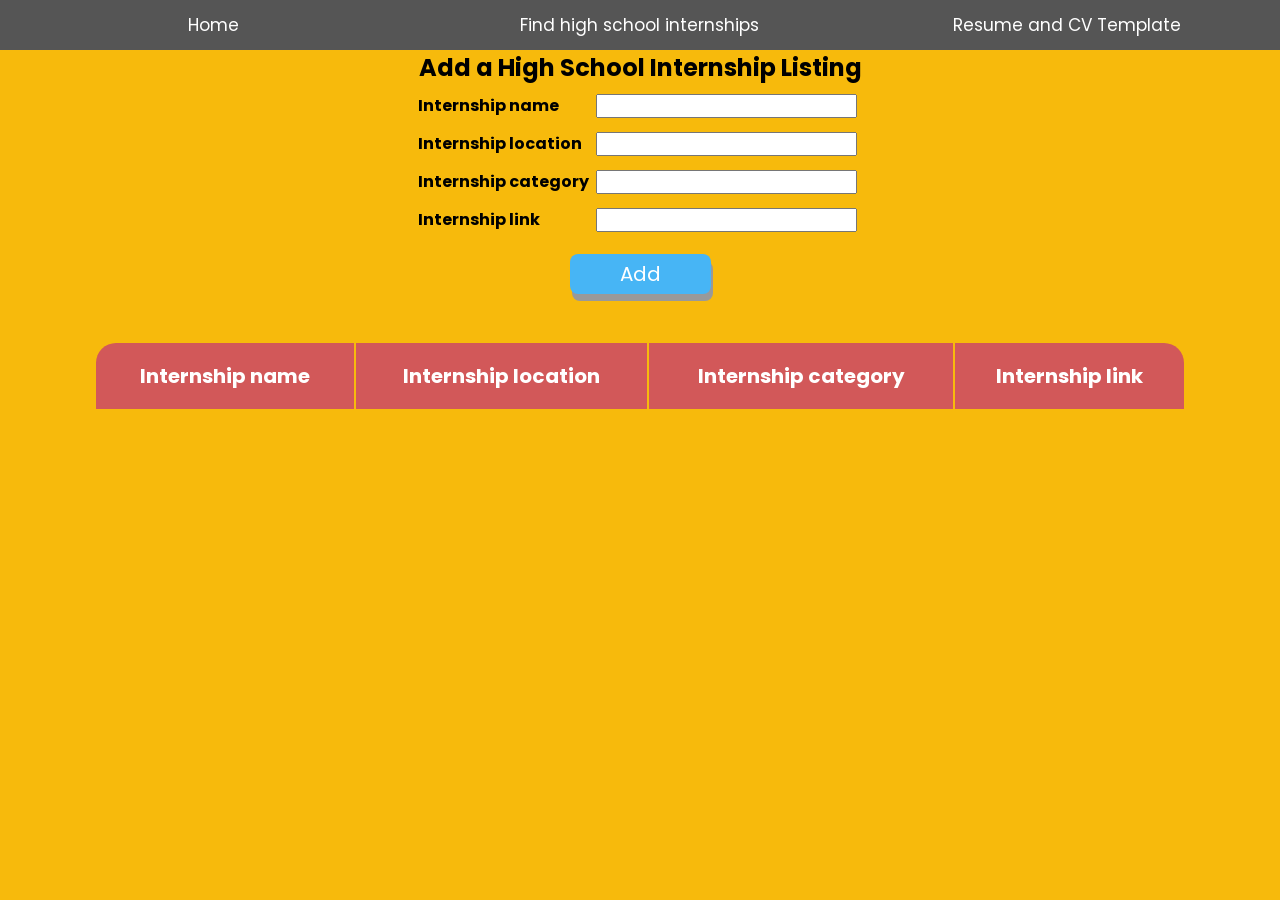
<file: Opportunities/discover.html>
<!DOCTYPE html>
<html>
 
 
<head>
  <title>Table</title>
 
 
  <link rel="stylesheet" href="style.css">
  <link rel="stylesheet" href="discover.css">
  <script src="script.js">
  </script>
</head>
 
<body>
  <nav>
    <div class="nav-bar">
      <a href="index.html">Home</a>
      <a href="discover.html">Find high school internships</a>
      <a href="resume.html">Resume and CV Template</a>
 
    </div>
  </nav>
 
  <h2>Add a High School Internship Listing</h2>
  <form>
    <table id="input-table">
      <thead>
        <tr>
          <th>Internship name</th>
          <td><input type="text" name="fname" id="fname" required></td>
        </tr>
      </thead>
      <tbody>
        <tr>
          <th>Internship location</th>
          <td><input type="name" name="lname" id="lname" required></td>
        </tr>
        <tr>
          <th>Internship category</th>
          <td><input type="text" name="email" id="email" required></td>
        </tr>
 
        <tr>
          <th>Internship link</th>
          <td><input type="text" name="age" id="age" required></td>
        </tr>
 
        <tr id="btna">
          <td colspan="2"><input type="button" name="button" id="btn" value="Add" onclick="onSubmit()"></td>
        </tr>
      </tbody>
    </table>
</form>
 
    <table id="show" style="padding:30px; width:90%;" class="internshipInfo">
 
 
      <thead>
 
 
        <tr>
 
 
          <th>Internship name</th>
 
 
          <th>Internship location</th>
 
 
          <th>Internship category</th>
 
 
          <th>Internship link</th>
 
 
        </tr>
 
 
      </thead>
 
 
    </table>
 
 
 
 
 
 
  
 
 
  <script>
 
 
    
 
 
    var list1 = [];
 
 
    var list2 = [];
 
 
    var list3 = [];
 
 
    var list4 = [];
 
 
 
 
 
 
 
    var n = 1;
 
 
    var x = 0;
 
 
 
 
 
 
 
    function AddRow(data1,data2,data3,data4){
      var AddRown = document.getElementById('show');
      var NewRow = AddRown.insertRow(n);
 
      list1[x] = data1;
 
      list2[x] = data2;
 
      list3[x] = data3;
 
      list4[x] = data4;
 
 
    if(list1[x]== "" ||list3[x]== ""||list4[x]== ""||list2[x]== ""){
    }else{
 
 
 
      var cel1 = NewRow.insertCell(0);
 
 
      var cel2 = NewRow.insertCell(1);
 
 
      var cel3 = NewRow.insertCell(2);
 
 
      var cel4 = NewRow.insertCell(3);
 
 
 
 
 
 
 
      cel1.innerHTML = list1[x];
 
 
      cel2.innerHTML = list2[x];
 
 
      cel3.innerHTML = list3[x];
 
 
      cel4.innerHTML = list4[x];
 
 
 
 
 
 
 
      n++;
 
 
      x++;
   }
 
    }
 
 
  async function onPageLoad() {
    let data = await fetch("https://db.neelr.dev/api/6912ef27259834e665455b74d2f5ae43");
    let internships = await data.json()
    Object.values(internships).forEach(v => AddRow(v.name, v.location, v.category,v.link ))
  }
  onPageLoad()
 
 
  </script>
 
 
</body>
 
 
</html>
</file>
<file: Opportunities/style.css>
@import url('https://fonts.googleapis.com/css?family=Poppins:100,200,300,400,500,600,700,800,900&display=swap');

* {
  margin: 0;
  padding: 0;
  font-family: 'Poppins', sans-serif;
  box-sizing: border-box;
}
html {
  width: 100%;
  height: 100%;
  background-color: #f7ba0c;
}
nav{
  background-color: #D25859;
    text-align:center;

}

img{
  padding:20px;
}

body {
  margin: 0;
  padding: 0;
  width: 100%;
  height: 100%;
}


header input:checked ~ nav > .nav {
  width: 11em;
  opacity: 10;
}
.nav {
  width: 11em;
  opacity: 10;
    
  position: absolute;
  top: 0;
  left: 2.9em;
  margin: 0;
  padding: 0;
 
  list-style-type: none;

  overflow: hidden;
}


.wrapper {
  width: 100%;
  height: 100%;
}
.nav a {
  display: block;
  padding: .85em 0;
  width: 11em;
  text-align: center;
  text-decoration: none;
  color: #fff;

}
a{
  color: white;
  text-decoration: none;
}
.discover-bar {
   text-align: center;
}
.responsive {
  width: 100%;
  height: auto;
}
.name {
  text-align:center;
  font-size: 30px;
  color: white;
  margin-left: auto;
  margin-right: auto;
  display: block;
}

table{
  text-align: center;
  
  margin-left: auto;
  margin-right: auto;
}
.body{
 text-align: center;
}


.nav-bar {
  width: 100%;
  background-color: #555;
  overflow: auto;
}

.nav-bar a {
  float: left;
  padding: 12px;
  color: white;
  text-decoration: none;
  font-size: 17px;
  width: 33.33%;
  text-align: center;
}

.nav-bar a:hover {
  background-color: #1111117c;
}



@media screen and (max-width: 500px) {
  .nav-bar a {
    float: none;
    display: block;
    width: 100%;
    text-align: left;
  }
}


h1 {
  margin-top:20px;
  margin-bottom: 20px;
  text-align: center;
}

p {
  margin-left: 1em;
  margin-right: 1em;
}
.internshipInfo th{
  padding: 18px;
  font-size: 20px;
}
td{
  padding: 5px;
}

p{
  text-align: center;
}

.internshipInfo td{
  padding: 10px;
}


.internshipInfo tr:nth-child(even) { 
  background-color: #47b5f5	
;
}
.internshipInfo tr:nth-child(odd) { 
  background-color: #47b5f5	
;
}
.internshipInfo tr:nth-child(1) { 
  background-color: #D25859	
;
}
.internshipInfo{
  color: white;
}

.internshipInfo th:first-child{
  border-top-left-radius: 20px;
}
.internshipInfo th:nth-child(4){
  border-top-right-radius: 20px;
}

.internshipInfo tr:hover td {
  background-color: #60c3fc	

}
h2{
  text-align: center;
}
</file>
<file: Opportunities/discover.css>
input#btn {
  padding: 5px 50px; 
  margin-top: 10px;
  margin-bottom: 10px;
}

#input-table{
  text-align: left;
  cursor: initial;
}

#btna{
  text-align: center;
}


#btn{
  border-radius: 8px;
  outline: none;
  text-align: center;
  padding: 10px 15px;
  font-size: 20px;
  border: none;
  cursor: pointer;
  color: #fff;
  background-color:#47b5f5;
  box-shadow: 2px 7px #999;
}
#btn:active{
  box-shadow: 2px 3px #666;
  background-color: #60c3fc;
  transform: translateY(4px);
}

#btn:hover{
  background-color: #60c3fc;
}
</file>
